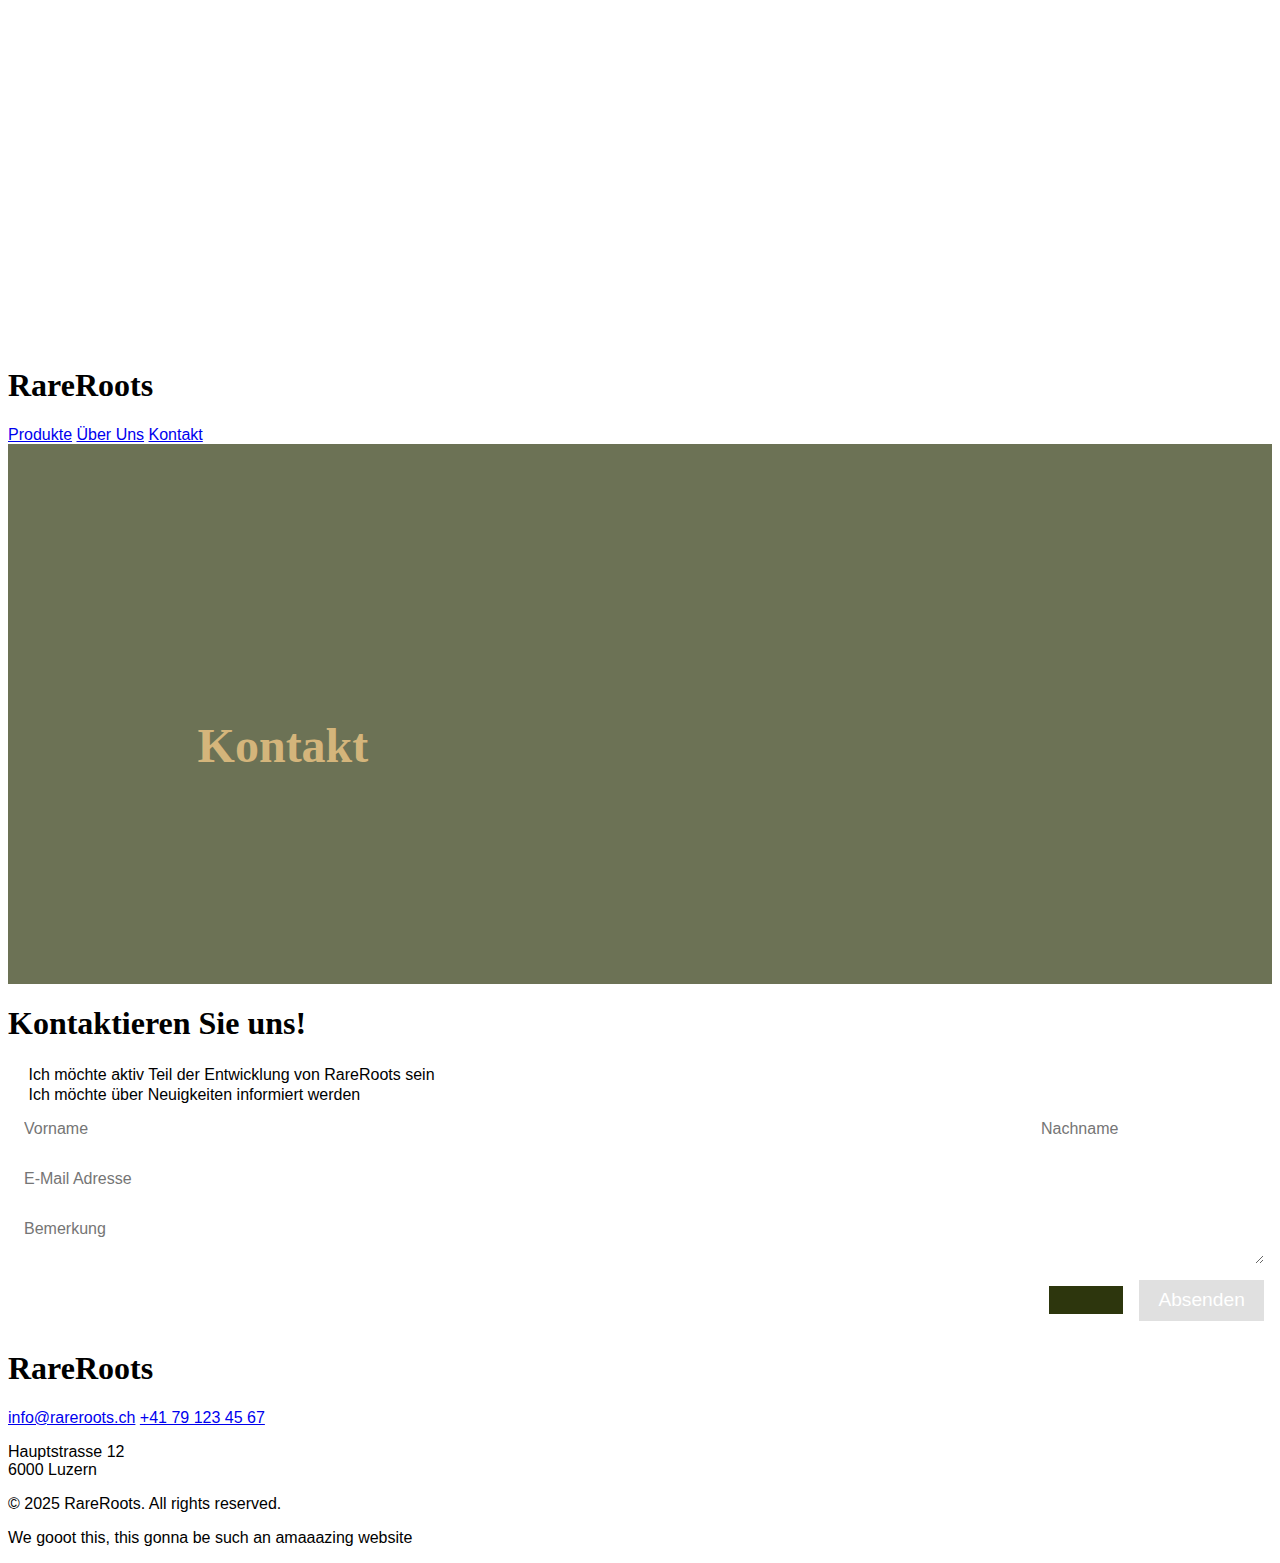
<file: contact.html>
<!DOCTYPE html>
<html lang="de">
  <head>
    <meta charset="UTF-8" />
    <meta name="viewport" content="width=device-width, initial-scale=1.0" />
    <title>RareRoots Kontakt</title>
    <link rel="stylesheet" href="css/style.css" />
    <link rel="stylesheet" href="css/contact.css" />
    <link rel="stylesheet" href="css/footer.css" />
    <link rel="stylesheet" href="css/header.css" />
        <link
      rel="stylesheet"
      href="https://cdnjs.cloudflare.com/ajax/libs/font-awesome/6.5.0/css/all.min.css"
    />
    <script src="js/databaseClient.js"></script>
    <script src="js/form.js" defer></script>
    <script src="js/header.js"></script>
  </head>
  <body>
    <!-- Header -->
    <div id="header-placeholder"></div>
    <!-- Hero Bild und Titel -->
    <section id="hero">
      <div class="overlay">
        <h1>Kontakt</h1>
      </div>
    </section>
    <!-- Image Slider -->
    <section id="contact">
      <h1>Kontaktieren Sie uns!</h1>
      <form id="contact_form">
        <div>
          <input
            type="radio"
            id="voter"
            name="subscription_type"
            value="voter"
            required
          />
          <label for="voter"
            >Ich möchte aktiv Teil der Entwicklung von RareRoots sein</label
          >
          <br />
          <input
            type="radio"
            id="watcher"
            name="subscription_type"
            value="watcher"
          />
          <label for="watcher"
            >Ich möchte über Neuigkeiten informiert werden</label
          >
        </div>
        <div id="names">
          <input
            type="text"
            id="surname"
            name="surname"
            placeholder="Vorname"
            required
          />
          <input
            type="text"
            id="lastname"
            name="lastname"
            placeholder="Nachname"
            required
          />
        </div>
        <input
          type="email"
          id="email"
          name="email"
          placeholder="E-Mail Adresse"
          required
        />
        <textarea
          id="comment"
          name="comment"
          form="contact_form"
          placeholder="Bemerkung"
        ></textarea>

        <div id="buttons">
          <button id="reset" type="reset">Abbrechen</button>
          <button id="submit" type="submit">Absenden</button>
        </div>
      </form>
      <div id="message"></div>
    </section>

    <section id="imprint">
      <h1>RareRoots</h1>
      <a href="mailto:info@rareroots.ch" target="_blank">info@rareroots.ch</a>
      <a href="tel:+41 79 123 45 67" target="_blank">+41 79 123 45 67</a>
      <p>Hauptstrasse 12 <br />6000 Luzern</p>
    </section>

    <!-- Footer -->
    <div id="footer-placeholder"></div>

    <script>
      // Header laden
      fetch("header.html")
        .then((response) => response.text())
        .then((html) => {
          document.getElementById("header-placeholder").innerHTML = html;
        });

      // Footer laden
      fetch("footer.html")
        .then((response) => response.text())
        .then((html) => {
          document.getElementById("footer-placeholder").innerHTML = html;
        });
    </script>
  </body>
</html>
</file>
<file: css/style.css>
* {
  font-family: "Barlow", sans-serif;
}

h1, h2 {
  font-family: "Yeleva One", serif;
  font-weight: bold;
}

header {
  display: flex;
  flex-direction: column;
  justify-content: space-between;
}

#hero {
  background-image: url("images/hero_image.jpg");
}
</file>
<file: css/contact.css>
#hero {
  height: 60vh;
  position: relative;
  background-position: center;
  background: url(https://raw.githubusercontent.com/PrincessVanilla03/CL1_Maureen_Jasmin_Anja_Michelle/refs/heads/main/images/plants.png)
    rgba(45, 54, 13, 0.7);
  background-size: cover;
  background-blend-mode: multiply;
}

.overlay {
  position: absolute;
  width: 100%;
  height: 100%;
  top: 0;
  left: 0;
  color: white;
  display: flex;
  align-items: left;
  justify-content: center;
  flex-direction: column;
  z-index: 1;
}

.overlay h1 {
  font-size: 3rem;
  margin: 5% 15% 0 15%;
  color: #d4b57b;
  text-align: left;
}

#contact_form {
  display: flex;
  flex-direction: column;
  margin: 1em auto;
}

#buttons {
  align-self: flex-end;
  display: flex;
  align-items: center;
}

input,
textarea {
  background-color: white;
  border: none;
  color: #2d360d;
  font-size: 1rem;
  padding: 0.5em 1em 0.5em 0.5em;
  margin: 0.5rem;
}

input:focus,
textarea:focus {
  outline: none;
  border: 2px solid #2d360d;
}

#names {
  display: flex;
  justify-content: space-between;
}

input[type="radio"] {
  appearance: none; /* remove default radio styles */
  border: none;
  display: inline-block;
  position: relative;
  margin: 0;
  cursor: pointer;
  background-color: white;
}

input[type="radio"]:checked::before {
  content: "";
  position: absolute;
  top: 0;
  left: 0;
  width: 100%;
  height: 100%;
  background-color: #2d360d;
}

#voter,
#watcher {
  padding: 0.5em;
}

.error {
  color: red;
  font-weight: bold;
  animation-name: turn_red;
  animation-duration: 1s;
}

.success {
  color: #2d360d;
}

@keyframes turn_red {
  from {
    color: #2d360d;
  }
  to {
    color: darkred;
  }
}

button {
  cursor: pointer;
  background-color: #2d360d;
  border: none;
  color: white;
  font-size: 1.2rem;
  text-align: center;
  padding: 0.5em 1em 0.5em 1em;
  margin: 0.5rem;
}

button:hover {
  background-color: #d4b57b;
}

button:disabled {
  background-color: #ccc;
  cursor: not-allowed;
  opacity: 0.6;
}

#reset {
  font-size: 0.8rem;
  cursor: pointer;
  background-color: none;
  padding: 0.5em;
  color: #2d360d;
}

#reset:hover {
  text-decoration: underline;
}
</file>
<file: css/footer.css>
.footer {
  background-color: #2d360d;
  color: white;
  text-align: center;
  padding: 20px;
  display: flex;
  align-items: center;
  justify-content: center;
  min-height: 120px;
}

.footer p {
  font-size: 1.2rem;
  margin: 0 15px;
}

.footer .info {
  opacity: 0.7;
}

.footer .back-link {
  text-decoration: none;
  color: #d4b57b;
  font-weight: bold;
  transition: 0.3s;
}

.footer .back-link:hover {
  color: #feaea7;
}

.footer-content {
  display: flex;
  justify-content: center;
  align-items: center;
  gap: 30px;
}
</file>
<file: css/header.css>
img.logo {
  width:30px;
}

.topnav {
  overflow: hidden;
  background-color: #2d360d;
}

.topnav a {
  float: left;
  display: block;
  color: white;
  text-align: center;
  padding: 14px 16px;
  text-decoration: none;
  font-size: 17px;
}

.topnav a:hover {
  background-color: lightgrey;
  color: black;
}

.topnav .icon {
  display: none;
}

@media screen and (max-width: 600px) {
  .topnav a:not(:first-child) {display: none;}
  .topnav a.icon {
    float: right;
    display: block;
  }
}

@media screen and (max-width: 600px) {
  .topnav.responsive {position: relative;}
  .topnav.responsive .icon {
    position: absolute;
    right: 0;
    top: 0;
  }
  .topnav.responsive a {
    float: none;
    display: block;
    text-align: left;
  }
}
</file>
